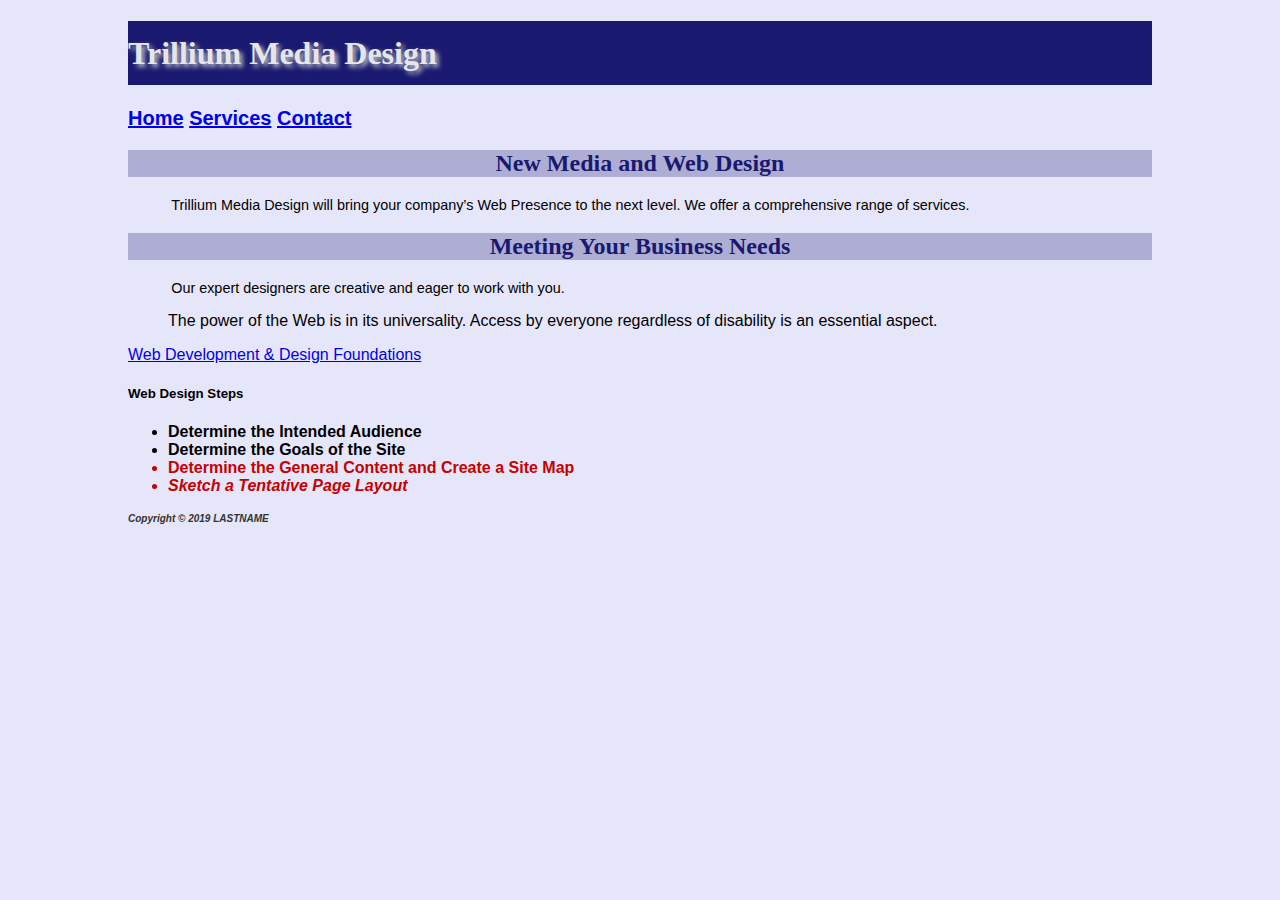
<file: index.html>
<!DOCTYPE html> 
<html lang="en"> 
	<head> 
		<title>LASTNAME Chapter 3 InClass Notes</title> 
		<meta charset="utf-8"> 
        <link href="style.css" rel="stylesheet">
	</head> 
    <body id="wrapper"> 
        <!-- Structural Elements - header, nav, main, footer -->
        <header>
            <h1>Trillium Media Design</h1>
        </header>
        <nav>
            <!-- Anchor tags - specifies hyperlink reference to a file. Relative Links - link to pages on own site. -->
            <a href="index.html">Home</a>
            <a href="services.html">Services</a>
            <a href="contact.html">Contact</a>
        </nav>
        <main>
            <h2>New Media and Web Design</h2>
            <p>Trillium Media Design will bring your company&rsquo;s Web Presence to the next level. We offer a comprehensive range of services.</p>
            
            <h2>Meeting Your Business Needs</h2>
            <p>Our expert designers are creative and eager to work with you.</p>
            
            <!--Indents a block of text for special emphasis -->
            <blockquote>The power of the Web is in its universality. Access by everyone regardless of disability is an essential aspect.</blockquote>
            
            <!--Absolute Link - link to a different website. -->
            <a href="http://webdevfoundations.net">Web Development &amp; Design Foundations</a>
            
            <h5>Web Design Steps</h5>
            <ul>
                <li>Determine the Intended Audience</li>
                <li><strong>Determine the Goals of the Site</strong></li>
                <li class="feature">Determine the General Content and Create a Site Map</li>
                <li class="feature"><em>Sketch a Tentative Page Layout</em></li>
            </ul>
            
        </main>
        <footer>
            <small><strong>Copyright &copy; 2019 LASTNAME</strong></small>
        </footer>

    </body> 
</html>
</file>
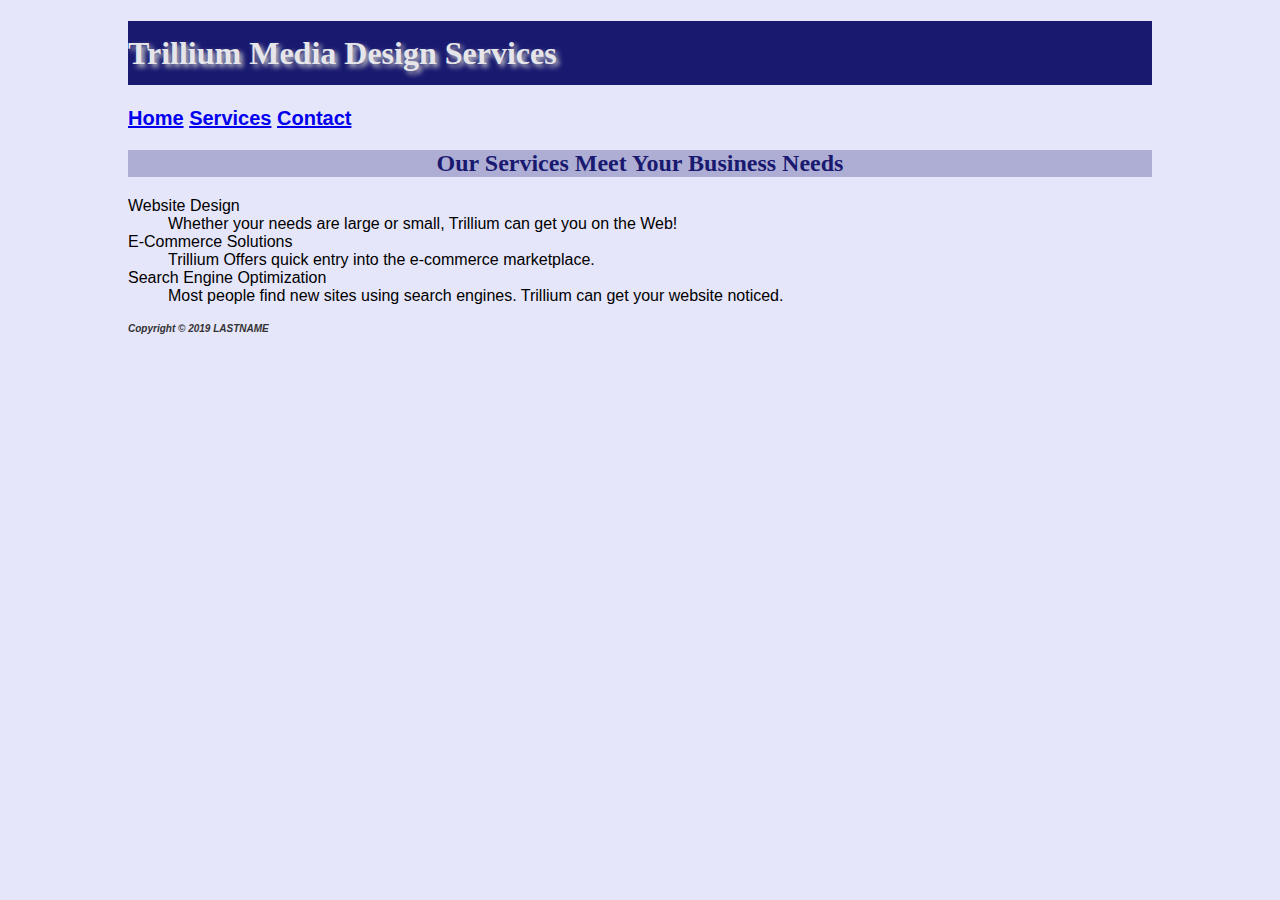
<file: services.html>
<!DOCTYPE html> 
<html lang="en"> 
	<head> 
		<title>LASTNAME Chapter 2 InClass Notes</title> 
		<meta charset="utf-8"> 
        <link href="style.css" rel="stylesheet">
	</head> 
    <body id="wrapper"> 
        <!-- Structural Elements - header, nav, main, footer -->
        <header>
            <h1>Trillium Media Design Services</h1>
        </header>
        <nav>
            <!-- Anchor tags - specifies hyperlink reference to a file. Relative Links - link to pages on own site. -->
            <a href="index.html">Home</a>
            <a href="services.html">Services</a>
            <a href="contact.html">Contact</a>
        </nav>
        <main>
            <h2>Our Services Meet Your Business Needs</h2>
            <!-- Description List -->
            <dl>
                <dt>Website Design</dt>
                <dd>Whether your needs are large or small, Trillium can get you on the Web!</dd>
                
                <dt>E-Commerce Solutions</dt>
                <dd>Trillium Offers quick entry into the e-commerce marketplace.</dd>
                
                <dt>Search Engine Optimization</dt>
                <dd>Most people find new sites using search engines. Trillium can get your website noticed.</dd>
            
            </dl>
        </main>
        <footer>
            <small><strong>Copyright &copy; 2019 LASTNAME</strong></small>
        </footer>

    </body> 
</html>
</file>
<file: style.css>
body {
    background-color: #E6E6FA;
    font-family: Arial, Verdana, sans-serif;
}

h1 {
    background-color: #191970;
    color: #E6E6EA;
    font-family: Georgia, 'Times New Roman', Times, serif;
    line-height: 200%;
    text-shadow: 3px 3px 5px #CCCCCC;
}

h2 {
    background-color: #AEAED4;
    color: #191970;
    font-family: Georgia, 'Times New Roman', Times, serif;
    text-align: center;
}

p {
    font-size: .90em;
    text-indent: 3em;
}

ul {
    font-weight: bold;
}

nav {
    font-weight: bold;
    font-size: 1.25em;
}

footer {
    color: #333333;
    font-size: .75em;
    font-style: italic;
}

#wrapper {
    margin-left: auto;
    margin-right: auto;
    width: 80%;
}

.feature {
    color: #C70000
}
</file>
